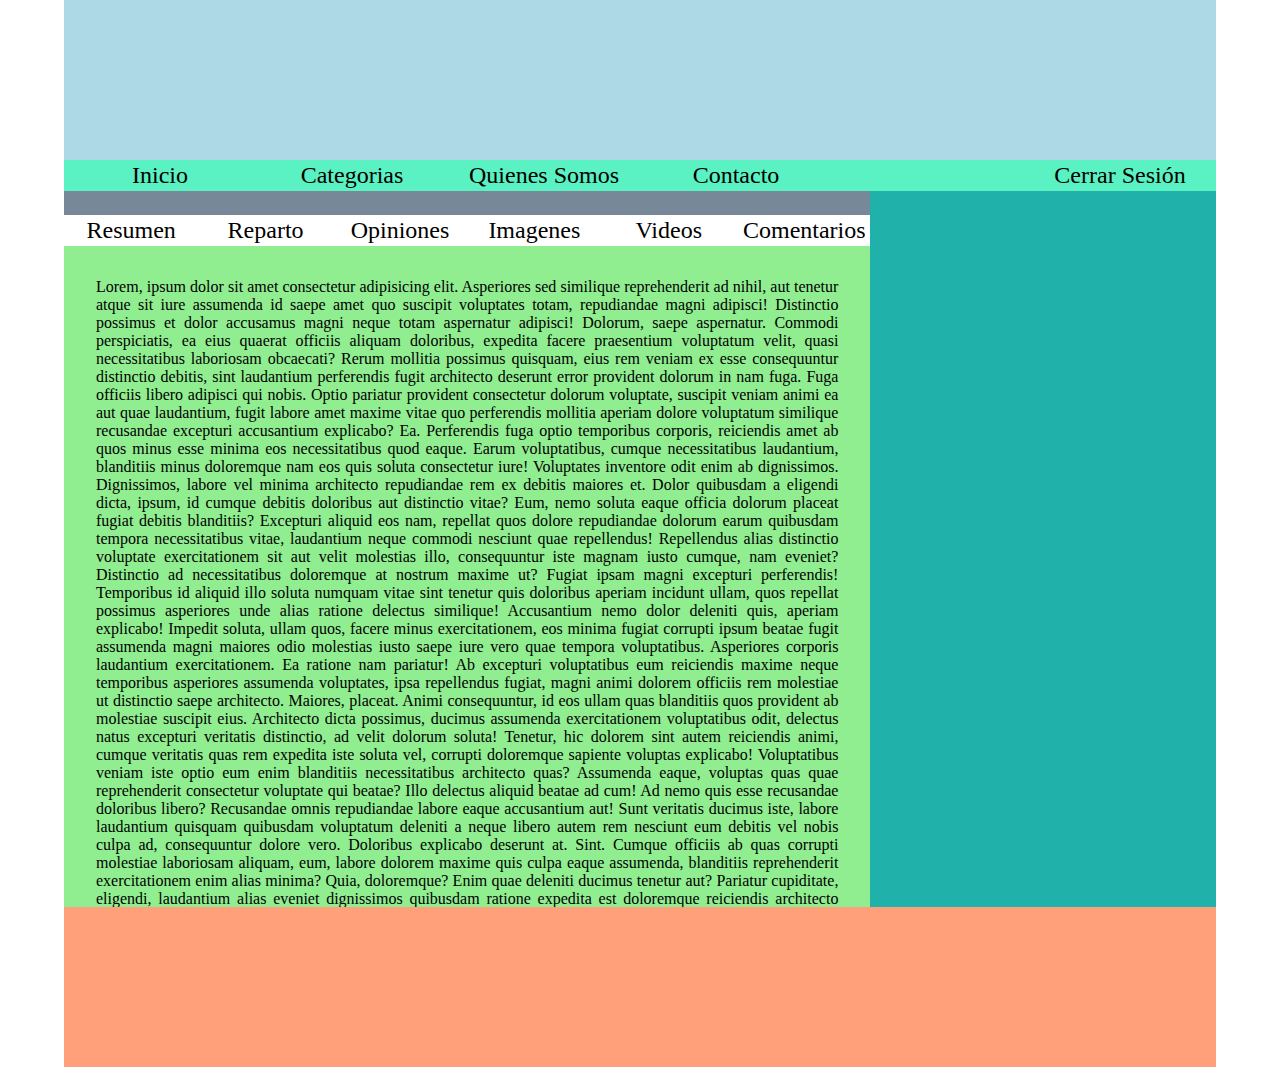
<file: index2.html>
<!DOCTYPE html>
<html lang="en">

<head>
    <meta charset="UTF-8">
    <meta name="viewport" content="width=device-width, initial-scale=1.0">
    <meta http-equiv="X-UA-Compatible" content="ie=edge">
    <title>ComentaPelis - Endgame</title>
    <style>
        * {
            margin: 0;
            padding: 0;

            box-sizing: border-box;
        }

        html {
            height: 100%;
        }

        body {
            height: 100%;
            width: 90%;
            margin: auto;

        }

        header {
            background-color: lightblue;
            width: 100%;
            height: 10em;
        }

        nav {
            width: 100%;
        }

        main {
            background-color: lightgreen;
            float: left;
            width: 70%;
            overflow-y: scroll;
            position: relative;
            height: calc(100% - 11.5em);
        }

        .migas {
            background-color: lightslategray;
            width: 100%;
            height: 1.5em;
            position: sticky;
            top: 0;
        }

        main nav {

            width: 100%;

            position: sticky;
            top: 1.5em;
        }

        article {
            margin: 2em;
            text-align: justify;
        }

        aside {
            background-color: lightseagreen;
            width: 30%;
            position: relative;
            height: calc(100% - 11.5em);
            left: 70%;
        }

        footer {
            background-color: lightsalmon;
            width: 100%;
            height: 10em;
        }

        nav ul {
            height: 100%;
            width: 100%;
            background-color: #5AF2C2;
            list-style-type: none;
            overflow: hidden;
        }

        nav ul li {
            float: left;
            width: calc(100% / 6);
            background-color: #5AF2C2;
            text-align: center;


        }

        nav ul li a {
            padding: 2px 7px 2px 7px;
            color: black;
            display: block;
            font-size: 1.5em;
            text-decoration: none;

        }

        nav ul li:hover {
            background-color: #D9DBAC;
        }

        .blanco:hover {
            background-color: #5AF2C2;
        }

        main nav ul {
            height: 100%;
            width: 100%;
            background-color: #FFFFFF;
            list-style-type: none;
            overflow: hidden;
        }

        main nav ul li {
            float: left;
            width: calc(100% / 6);
            background-color: #FFFFFF;
            text-align: center;


        }

        main nav ul li a {
            padding: 2px 7px 2px 7px;
            color: black;
            display: block;
            font-size: 1.5em;
            text-decoration: none;

        }

        main nav ul li:hover {
            background-color: #5AF2C2;
        }
    </style>
</head>

<body>
    <header>

    </header>
    <nav>
        <ul>
            <li><a href="#">Inicio</a></li>
            <li><a href="#">Categorias</a></li>
            <li><a href="#">Quienes Somos</a></li>
            <li><a href="#">Contacto</a></li>
            <li class="blanco"><a href="#"> </a></li>
            <li><a href="#">Cerrar Sesión</a></li>
        </ul>
    </nav>

    <main>
        <div class="migas">

        </div>
        <nav>
            <ul>
                <li><a href="#">Resumen</a></li>
                <li><a href="#">Reparto</a></li>
                <li><a href="#">Opiniones</a></li>
                <li><a href="#">Imagenes</a></li>
                <li><a href="#">Videos</a></li>
                <li><a href="#">Comentarios</a></li>

            </ul>
        </nav>
        <section>
            <article>
                Lorem, ipsum dolor sit amet consectetur adipisicing elit. Asperiores sed similique reprehenderit ad
                nihil, aut tenetur atque sit iure assumenda id saepe amet quo suscipit voluptates totam, repudiandae
                magni adipisci!
                Distinctio possimus et dolor accusamus magni neque totam aspernatur adipisci! Dolorum, saepe aspernatur.
                Commodi perspiciatis, ea eius quaerat officiis aliquam doloribus, expedita facere praesentium voluptatum
                velit, quasi necessitatibus laboriosam obcaecati?
                Rerum mollitia possimus quisquam, eius rem veniam ex esse consequuntur distinctio debitis, sint
                laudantium perferendis fugit architecto deserunt error provident dolorum in nam fuga. Fuga officiis
                libero adipisci qui nobis.
                Optio pariatur provident consectetur dolorum voluptate, suscipit veniam animi ea aut quae laudantium,
                fugit labore amet maxime vitae quo perferendis mollitia aperiam dolore voluptatum similique recusandae
                excepturi accusantium explicabo? Ea.
                Perferendis fuga optio temporibus corporis, reiciendis amet ab quos minus esse minima eos necessitatibus
                quod eaque. Earum voluptatibus, cumque necessitatibus laudantium, blanditiis minus doloremque nam eos
                quis soluta consectetur iure!
                Voluptates inventore odit enim ab dignissimos. Dignissimos, labore vel minima architecto repudiandae rem
                ex debitis maiores et. Dolor quibusdam a eligendi dicta, ipsum, id cumque debitis doloribus aut
                distinctio vitae?
                Eum, nemo soluta eaque officia dolorum placeat fugiat debitis blanditiis? Excepturi aliquid eos nam,
                repellat quos dolore repudiandae dolorum earum quibusdam tempora necessitatibus vitae, laudantium neque
                commodi nesciunt quae repellendus!
                Repellendus alias distinctio voluptate exercitationem sit aut velit molestias illo, consequuntur iste
                magnam iusto cumque, nam eveniet? Distinctio ad necessitatibus doloremque at nostrum maxime ut? Fugiat
                ipsam magni excepturi perferendis!
                Temporibus id aliquid illo soluta numquam vitae sint tenetur quis doloribus aperiam incidunt ullam, quos
                repellat possimus asperiores unde alias ratione delectus similique! Accusantium nemo dolor deleniti
                quis, aperiam explicabo!
                Impedit soluta, ullam quos, facere minus exercitationem, eos minima fugiat corrupti ipsum beatae fugit
                assumenda magni maiores odio molestias iusto saepe iure vero quae tempora voluptatibus. Asperiores
                corporis laudantium exercitationem.
                Ea ratione nam pariatur! Ab excepturi voluptatibus eum reiciendis maxime neque temporibus asperiores
                assumenda voluptates, ipsa repellendus fugiat, magni animi dolorem officiis rem molestiae ut distinctio
                saepe architecto. Maiores, placeat.
                Animi consequuntur, id eos ullam quas blanditiis quos provident ab molestiae suscipit eius. Architecto
                dicta possimus, ducimus assumenda exercitationem voluptatibus odit, delectus natus excepturi veritatis
                distinctio, ad velit dolorum soluta!
                Tenetur, hic dolorem sint autem reiciendis animi, cumque veritatis quas rem expedita iste soluta vel,
                corrupti doloremque sapiente voluptas explicabo! Voluptatibus veniam iste optio eum enim blanditiis
                necessitatibus architecto quas?
                Assumenda eaque, voluptas quas quae reprehenderit consectetur voluptate qui beatae? Illo delectus
                aliquid beatae ad cum! Ad nemo quis esse recusandae doloribus libero? Recusandae omnis repudiandae
                labore eaque accusantium aut!
                Sunt veritatis ducimus iste, labore laudantium quisquam quibusdam voluptatum deleniti a neque libero
                autem rem nesciunt eum debitis vel nobis culpa ad, consequuntur dolore vero. Doloribus explicabo
                deserunt at. Sint.
                Cumque officiis ab quas corrupti molestiae laboriosam aliquam, eum, labore dolorem maxime quis culpa
                eaque assumenda, blanditiis reprehenderit exercitationem enim alias minima? Quia, doloremque? Enim quae
                deleniti ducimus tenetur aut?
                Pariatur cupiditate, eligendi, laudantium alias eveniet dignissimos quibusdam ratione expedita est
                doloremque reiciendis architecto modi, earum incidunt illo aspernatur officia maiores nemo quis officiis
                assumenda doloribus molestias laborum magni? Accusantium!
                Sapiente dolorem expedita molestiae quae obcaecati libero architecto beatae accusamus sequi blanditiis
                eos necessitatibus reprehenderit nemo quas aliquam, repellat cum debitis? Accusantium sunt aspernatur,
                repellendus harum vitae cumque culpa magni.
                Non architecto, aut molestiae, nostrum culpa fugit perspiciatis, ab nihil nisi voluptate maxime
                accusamus possimus facere. Porro, illo. Eos saepe sint numquam iste odit sed esse aperiam fugiat maxime
                non!
                Ullam temporibus maxime, ipsa dolores cupiditate amet accusamus expedita eum laboriosam voluptate
                adipisci quam fugiat magnam enim inventore possimus excepturi magni aperiam debitis repellat harum.
                Numquam neque quisquam sapiente. Nihil?
                Repellendus quibusdam praesentium incidunt sequi labore optio molestias blanditiis ipsa possimus
                doloribus fugit, ut at explicabo quae cupiditate minus, debitis nostrum? Necessitatibus inventore id
                mollitia quidem aut corporis eligendi incidunt.
                Dolorem praesentium consectetur distinctio nostrum molestiae officia itaque, harum, quaerat alias minus
                voluptate adipisci ipsam. Eius autem sed modi sequi. Rerum, maxime! Adipisci quas accusantium tenetur
                explicabo laudantium? Placeat, veritatis?
                Placeat dolores obcaecati ullam nisi laudantium iste sed assumenda eos repellendus distinctio similique,
                ex esse nostrum fugiat voluptates amet ab sint incidunt cupiditate laboriosam! Asperiores ipsa
                voluptates provident id minus.
                Illo fugit dolorem molestiae nihil vero commodi, est nemo, ad quae officia cumque, dicta ipsam nesciunt
                numquam ullam distinctio! Harum corporis dolor dolore? Doloremque, accusantium recusandae velit beatae
                libero dolores!
                Ex neque veniam minus quam voluptatum vitae similique, odio fugit, temporibus vero libero esse a
                eligendi facere omnis corporis quaerat itaque. Tempore fugit recusandae sit laudantium. Quae magni cum
                repudiandae.
                Aliquid possimus sapiente minima nam magnam dolore consequatur aliquam tenetur tempora, minus dolor quia
                ea odio sint animi impedit error facilis! Sequi quos veniam quaerat facilis a culpa iusto voluptatum?
                Sed, ducimus minus eveniet architecto porro facilis molestias ex tempora provident veniam accusamus
                consequatur excepturi quis amet, temporibus dolor corrupti harum, doloribus recusandae error rem ut
                sequi. Velit, blanditiis sint?
                Ab dolor hic earum quasi quia molestias impedit ipsum provident asperiores necessitatibus dolore labore
                inventore nihil illo, natus quaerat quo architecto cupiditate vitae fugiat perspiciatis odio voluptatem!
                Aliquam, cumque architecto!
                Ab inventore dignissimos pariatur magnam eveniet. Neque perspiciatis minima fugiat, numquam voluptate
                expedita porro in quod consequatur rem hic totam? Vitae et eos excepturi reiciendis esse iste ex quidem
                suscipit.
                Voluptatum a voluptates dolorem dolor doloribus! Nam, debitis quibusdam culpa, id expedita ex in quidem
                quae, iste illum quis! Praesentium fugiat harum quas placeat corrupti nobis explicabo. Nemo, veniam et!
                Animi saepe fugiat facilis? Eius unde non eveniet eos velit officia inventore veritatis accusamus ut
                odio. Velit, odit corrupti! Placeat cupiditate quam culpa. Quidem, eum suscipit alias veritatis ut
                eaque.
                Rerum sequi est asperiores incidunt qui. Eligendi dolorem illum doloribus tempora illo ullam
                voluptatibus quam! Veniam molestiae assumenda, accusamus qui quae natus! Error odio deserunt ducimus
                quos provident? Aliquid, consequuntur.
                Illum, consectetur, quo repellendus modi dolorem ipsum rerum, ad voluptas iure aperiam at commodi libero
                vero itaque architecto. Debitis voluptatum nostrum iste eaque a error saepe harum impedit tempore
                soluta.
                Corrupti, reprehenderit architecto mollitia omnis aperiam nulla soluta sit quam. Deleniti neque veniam
                consequuntur. Temporibus ratione qui assumenda laudantium ullam expedita in quis sapiente ipsa cum,
                asperiores beatae voluptate? Voluptas.
                Sed eaque culpa vitae molestias, inventore ducimus voluptate. Voluptatibus, quasi! Necessitatibus
                blanditiis facilis itaque ex. Tempora, illum atque sit ullam odio nobis laborum tenetur cupiditate
                deleniti incidunt blanditiis autem explicabo.
                Porro, debitis officiis impedit fugit error natus explicabo voluptatum nostrum! Nemo aperiam quisquam
                saepe similique, voluptas sequi quos quo exercitationem unde reiciendis laborum cum odit illum, soluta
                amet nostrum dolore?
                Illo veniam, porro nihil beatae ipsum sit maiores in debitis repudiandae obcaecati a eum quis asperiores
                sapiente facilis molestiae incidunt eos ab. Consequuntur porro a harum officia alias aliquam pariatur.
                Ut adipisci tempore atque velit id veniam. Omnis laboriosam officia blanditiis ea a maxime delectus et
                ducimus, quam illo voluptatibus quia repudiandae, error, iusto explicabo? Et odio blanditiis iste
                veniam.
                Repudiandae repellendus, dolore, ab est enim, nihil numquam accusamus earum unde eum optio molestias
                suscipit culpa aspernatur soluta quae voluptatem consequuntur eligendi ipsa reiciendis! Quaerat eveniet
                eaque officiis illo id?
                Magni numquam sapiente recusandae ex, incidunt eligendi quam voluptatum cumque? Facere tenetur voluptas
                atque vel ab eaque earum, omnis eius nam, nesciunt quia temporibus autem, unde similique molestiae natus
                ipsa?
                Sapiente atque minus consequuntur voluptatum, aspernatur esse? Culpa aut quia laboriosam inventore,
                officia dolorem ipsum possimus, ut cupiditate dolorum, neque repudiandae voluptatem. Omnis
                necessitatibus eum est enim consequuntur quidem fugiat.
                Repellendus at consequatur rerum repellat atque enim in aliquid totam iure magnam minus est maiores
                corrupti veniam quos facere nisi similique, nam iusto dolorum amet adipisci beatae ab! Velit, aperiam!
                Itaque quas debitis mollitia fugit provident molestias in dolorum excepturi repellat exercitationem?
                Autem cupiditate excepturi modi ex voluptatum aliquid, facilis accusamus, animi porro alias error aut
                repellat, repudiandae numquam mollitia?
                Nobis odio aut perspiciatis non id laboriosam quia nesciunt. Eaque aspernatur modi autem qui provident
                tempora eos, doloribus mollitia asperiores exercitationem quaerat laboriosam, similique atque rem illum
                perspiciatis maiores cum?
                Beatae nostrum tenetur voluptatum id perferendis aliquid ipsam ex, debitis cupiditate tempora ullam
                asperiores saepe quidem labore repellendus consectetur earum et harum, nulla ducimus? Fugit earum sint
                asperiores ullam quasi.
                Rerum dolore, iusto et obcaecati nostrum recusandae eveniet. Veniam, unde enim. Officia obcaecati aut
                fugiat. Commodi harum, necessitatibus rerum eligendi sint, aliquid facilis ipsam est incidunt pariatur
                consequatur voluptatem sed?
                Quaerat voluptate itaque possimus cupiditate esse tempore nemo odio modi autem, dolores ullam recusandae
                quia deserunt at, quam eveniet architecto beatae repudiandae adipisci neque eum accusamus doloribus
                provident officia. Debitis?
                Officiis similique explicabo deserunt porro, illo laboriosam sed maiores cumque obcaecati minima ex
                dolorem vitae dignissimos, dolores voluptatem alias error quibusdam, ullam amet soluta architecto dolor
                a aperiam laborum. Unde.
                Doloribus deserunt quae libero odio perferendis non omnis, itaque, officia dicta voluptates natus, iusto
                rem nam error minus. Odio sed magnam autem aliquid, quam soluta nihil doloremque fugiat corrupti
                praesentium?
                Incidunt iste mollitia alias? Esse doloremque molestiae inventore aperiam, accusamus vel sint iusto
                tenetur fugiat? Illo voluptates ad minima, temporibus, dolorum laboriosam ea rem nihil nobis qui atque
                enim deserunt.
                Nam illo numquam saepe qui quod fugiat dicta placeat tempore molestias possimus, perferendis quaerat
                consequatur ab iste magnam ad harum quos veniam soluta? Dolor reprehenderit quibusdam quaerat quidem nam
                deserunt?
                Molestiae laborum nemo excepturi amet, voluptate facilis ullam eligendi consequatur tempora laboriosam
                neque maxime nisi deserunt totam architecto, eaque autem error laudantium a quibusdam voluptatum
                provident nobis temporibus distinctio. Minima.
                Cum sequi itaque, ipsa aspernatur necessitatibus ex reiciendis autem nihil eum, fugiat repudiandae ipsam
                enim facilis? Voluptates odit inventore sit id? Modi quod harum corrupti beatae quia, deleniti debitis
                ipsam.
                Unde inventore dicta itaque sint, dolore a repellendus incidunt deserunt ipsum, aperiam optio corrupti
                voluptate, ea eaque deleniti? In molestias maiores dolores ullam fugiat. Enim facere reprehenderit rem
                inventore quis!
                Recusandae, officia. Accusamus tempore ducimus quaerat nisi numquam sunt nam blanditiis repudiandae id
                ullam doloremque eos architecto excepturi molestias dolores, vero porro consectetur a modi eaque quia
                dolorum eveniet sit.
                Nesciunt, illo libero excepturi quam nostrum vel obcaecati similique earum veritatis omnis aperiam,
                cumque eos, est provident dolore adipisci autem impedit itaque. Dolorem quaerat molestiae repudiandae,
                quae sequi neque eveniet?
                Ex voluptatem dolorem optio sit quam iure architecto nihil, perferendis illo vero, exercitationem
                deleniti quod fugiat quasi atque quas ipsam cupiditate voluptatum. Debitis, nihil amet dolore ipsam
                fugiat alias natus.
                Fugit sint mollitia maiores quos vitae tenetur incidunt ipsa, doloribus omnis rem, beatae laudantium
                reprehenderit doloremque dolorum vel nulla vero animi optio. Laboriosam autem commodi iure delectus, a
                repudiandae rem!
                Tempora error culpa et possimus accusantium, eligendi illo sed, omnis voluptas, reprehenderit voluptate
                repellendus? Perspiciatis consectetur, obcaecati excepturi odio inventore vero sapiente, eveniet,
                facilis tenetur magnam harum provident veniam. Recusandae.
                Doloremque recusandae magni natus corporis odio, veritatis corrupti minima repudiandae itaque! Ex,
                facilis incidunt. Ab suscipit rerum quia doloribus ad possimus sit laborum porro distinctio
                perspiciatis, ipsam voluptatum, molestias ullam.
                Cum eius rem, omnis esse quam cumque qui, tenetur voluptas numquam nihil laboriosam laborum ex modi
                sapiente vel eum expedita temporibus iusto fuga. Vel a delectus quisquam labore accusantium voluptatem?
                Iusto inventore accusamus tempora fugiat aspernatur ratione aliquid soluta, repellendus voluptate quidem
                incidunt. Quia excepturi iste sit quis totam! Mollitia minima enim debitis nemo doloremque quidem
                tempore sed ex libero.
                Accusantium minima maiores omnis autem veritatis culpa fugiat delectus laboriosam consequatur excepturi,
                aliquam numquam assumenda, aperiam et molestias velit! Eligendi inventore minima eveniet a unde
                repudiandae dolores corrupti voluptatibus cum.
                Fuga, ipsum eos quae veritatis at eius nesciunt qui! Recusandae velit similique deleniti totam
                reprehenderit veritatis, blanditiis accusamus doloribus. Doloremque cupiditate sequi culpa voluptas et
                necessitatibus ad fugit facere! Quaerat!
                Suscipit quod recusandae minima earum incidunt expedita vitae aperiam alias illo maxime error illum
                porro ipsa voluptatem odit, iure amet assumenda quis quos omnis obcaecati rem! Officia tempora optio
                iusto.
                Provident unde ex accusantium maxime, hic incidunt voluptas cumque architecto magnam id odit sed
                voluptate vitae perferendis facere sit asperiores facilis nesciunt odio repellendus fugit natus quae!
                Saepe, fugiat id.
                Blanditiis eligendi sunt quam ducimus, asperiores aliquam earum ad laborum, voluptatibus inventore
                excepturi atque voluptates necessitatibus nulla quae nemo unde rem suscipit magni, mollitia distinctio
                explicabo neque in. Deleniti, libero.
                Cum mollitia accusamus tenetur veritatis a, odit aperiam iusto dicta corporis saepe quasi reiciendis
                asperiores praesentium est quisquam quidem nam error nemo illum perspiciatis qui beatae molestias hic
                numquam? Soluta.
                Assumenda doloremque culpa expedita aut iusto optio, eum magni, error sapiente fugiat voluptatibus
                laudantium, eaque consectetur. Iste cumque eveniet a ea voluptatem cum, corrupti consectetur, facere
                voluptatibus molestias, beatae quae!
                Vel rem voluptates sequi quaerat. Ipsa iusto ipsum voluptas maiores aliquid quasi soluta nihil nisi
                necessitatibus nostrum deserunt, illo adipisci aspernatur officiis est vel, ullam a ab molestiae
                accusantium. Odio.
                Culpa laboriosam ipsam minus temporibus, cum reiciendis, provident fuga atque nisi mollitia in harum
                alias veritatis nam dolor. Atque distinctio sequi minima quisquam doloribus placeat quis id, beatae iste
                error!
                Expedita repellat sapiente, dicta voluptatem facilis recusandae culpa tempore consequatur sequi, sit
                odit reprehenderit eveniet quasi soluta totam earum quae nobis hic rerum quis obcaecati explicabo.
                Dolore suscipit eum quis.
                Eos fugiat cum cupiditate. Optio id ducimus quae recusandae repellendus facilis? Tempora nemo dolore
                voluptatibus dicta beatae ducimus ut. Repellat pariatur voluptatibus laborum optio ipsam, architecto
                doloremque laudantium! Nemo, odio.
                Temporibus vero ipsa id in, odio et dolorum sequi nostrum cumque molestias deserunt libero enim quas
                aperiam? Repudiandae pariatur provident repellendus accusantium. Nemo sunt omnis explicabo tenetur
                dolor, a totam.
                Ducimus neque dolore magnam unde itaque exercitationem quia veniam veritatis tempora numquam nostrum
                labore voluptatibus atque, ad minima nisi at placeat voluptas eaque cum voluptatum quos fugiat. Nulla,
                officia earum.
                Dolorem nihil quam minima accusantium sint sapiente amet fugiat nam cum? Ratione quo aliquid amet
                dolorem corrupti, quam ex sed modi reiciendis ab ipsum, distinctio rem alias nostrum! Amet, omnis.
                Temporibus, quibusdam. Error quidem ipsa eaque enim voluptatum accusamus, quasi placeat doloremque
                officia suscipit nostrum eius quae unde sed molestias maxime tempore hic at voluptas aperiam eum? Qui,
                aut laborum.
                Ullam tempore qui quam repudiandae consectetur reprehenderit doloribus accusantium dolorem, sunt rem
                alias? Dolorum distinctio, alias non culpa nam at quas tenetur ipsa et nemo neque architecto aperiam
                amet perspiciatis?
                Sequi tenetur facilis ducimus odit dicta error nesciunt dolorum? Modi, quas optio consequatur eos sit
                neque ut, corrupti necessitatibus quaerat illo error voluptates, quia accusantium magni excepturi nisi
                ullam expedita.
                Unde neque blanditiis asperiores similique eaque nihil in, vitae odit facere quaerat molestiae suscipit
                recusandae dicta sunt aspernatur debitis doloribus aliquam, temporibus perspiciatis consequuntur ipsa.
                Tempore, cumque? Dolorem, perspiciatis asperiores?
                Aspernatur id nam nobis iure dolore magnam quam rem aut, at non deleniti quis est nihil fuga, impedit
                obcaecati magni necessitatibus iusto! Suscipit officia sit labore non earum nam itaque.
                Molestiae quaerat provident tempora ad perspiciatis optio facilis vero ut tempore molestias quia facere
                magni, dolor, sapiente unde, harum nihil rerum quo architecto. Magnam, recusandae quaerat qui eum
                sapiente corporis?
                Numquam accusamus explicabo quisquam. Atque dicta commodi deleniti, quod excepturi quidem labore beatae
                aperiam, debitis, sit harum! Doloremque similique provident quae laboriosam praesentium neque
                perspiciatis adipisci quam. Nesciunt, nihil accusantium?
                Magnam labore eum minus nam dolorem cum natus soluta expedita dolor autem! Distinctio ipsa quasi, maxime
                sed alias eaque officiis architecto repellat vero, odio minus ea eveniet dolore nemo tenetur?
                Tempore similique blanditiis reiciendis in accusantium necessitatibus animi quo ipsa, dolor officia,
                enim aut dicta possimus! Dolorum, iure nihil inventore non, maiores natus nesciunt quidem odio id unde
                accusamus eum.
                Iusto repudiandae, numquam a sint, quos culpa ut quo molestiae asperiores laboriosam odio eligendi
                error, saepe velit enim nobis tenetur vero placeat exercitationem itaque deleniti quibusdam id. Error,
                beatae perferendis?
                Culpa mollitia fugit exercitationem quos atque ea iure nihil impedit perspiciatis omnis nostrum dolores,
                facere dolor, facilis expedita numquam nemo! Eligendi explicabo atque eveniet cupiditate laborum dolor,
                optio nisi. Quia.
                Corrupti eveniet rem, esse sint debitis, suscipit aspernatur, tenetur distinctio quibusdam eos
                reprehenderit pariatur. Dicta eius expedita in dignissimos, itaque, ex reiciendis magnam aliquid
                possimus maiores accusantium quaerat, natus impedit.
                Inventore dolorem possimus sunt maiores ea, fuga facilis iure quia iste amet doloribus, nam, culpa velit
                voluptatem praesentium laudantium! Soluta provident totam doloribus facere nobis sequi harum quos
                repellendus perferendis.
                Debitis, dicta enim mollitia, qui quae error architecto tempora voluptate, consequatur voluptatibus
                placeat! Asperiores aut vel, ipsa, laboriosam eligendi illo, obcaecati sint enim reprehenderit
                voluptates quo odit dicta nam labore!
                Beatae similique, repudiandae deleniti illo ab minus dolorem exercitationem libero impedit quo aperiam
                cumque quibusdam, nostrum et quia consequatur ex commodi fugiat necessitatibus a in. Aut tenetur
                excepturi eligendi iste.
                Ratione saepe quia aliquam, hic blanditiis animi numquam! Perferendis quo ad voluptatibus itaque
                quibusdam voluptatem nisi ducimus mollitia necessitatibus pariatur explicabo, eveniet, praesentium enim
                animi eius expedita esse et unde?
                Ipsam incidunt ullam animi explicabo delectus impedit, eveniet ut aliquid est, inventore sed cupiditate
                ipsum, modi iure atque nostrum sunt. Harum quod repudiandae cumque? Ad perferendis excepturi in
                doloribus nisi?
                Ipsa, velit inventore. Sapiente maiores pariatur quo accusamus voluptas consequuntur repellendus ad
                dolore, facilis, delectus excepturi quas minima distinctio alias, reiciendis earum beatae cumque non.
                Inventore reprehenderit laboriosam iste nihil.
                Ducimus praesentium aliquam veritatis cumque modi est magni officiis voluptate, obcaecati, harum, quo
                itaque! Eaque debitis dolor distinctio excepturi, enim reprehenderit mollitia exercitationem cumque
                impedit, ipsam tempora recusandae? Quae, ipsam?
                A molestiae laudantium assumenda? Reiciendis nam ipsa ipsam blanditiis laudantium vel, corrupti itaque
                atque facilis impedit tenetur, sint enim unde porro ut distinctio, minus illo incidunt quo obcaecati
                quae. Voluptatum.
                Vel voluptates pariatur distinctio quidem nostrum in doloribus nam ipsum sint nobis! At ab ratione
                veniam obcaecati cupiditate possimus voluptates, alias quibusdam perspiciatis? Nulla, dignissimos
                reiciendis! Reiciendis obcaecati fugit totam!
                Possimus laudantium atque voluptatibus saepe consequuntur laborum earum eligendi id, eaque voluptas
                mollitia minima placeat porro. Non obcaecati esse ad harum beatae. Hic optio earum corrupti, ipsam culpa
                adipisci ratione?
                Neque voluptatibus est sint facilis libero dolores labore odio maxime repellendus porro, sunt distinctio
                aliquid assumenda quos tempora fuga deleniti doloribus dolorum? Officiis ea ullam possimus esse id,
                dolore explicabo.
                Optio non aut corrupti nobis veniam atque, illum magni qui beatae molestiae quam cupiditate voluptatibus
                vel sit similique quibusdam eum ut rerum saepe excepturi unde praesentium amet, inventore obcaecati?
                Esse!
            </article>
        </section>
    </main>
    <aside>

    </aside>
    <footer>

    </footer>


</body>

</html>
</file>
